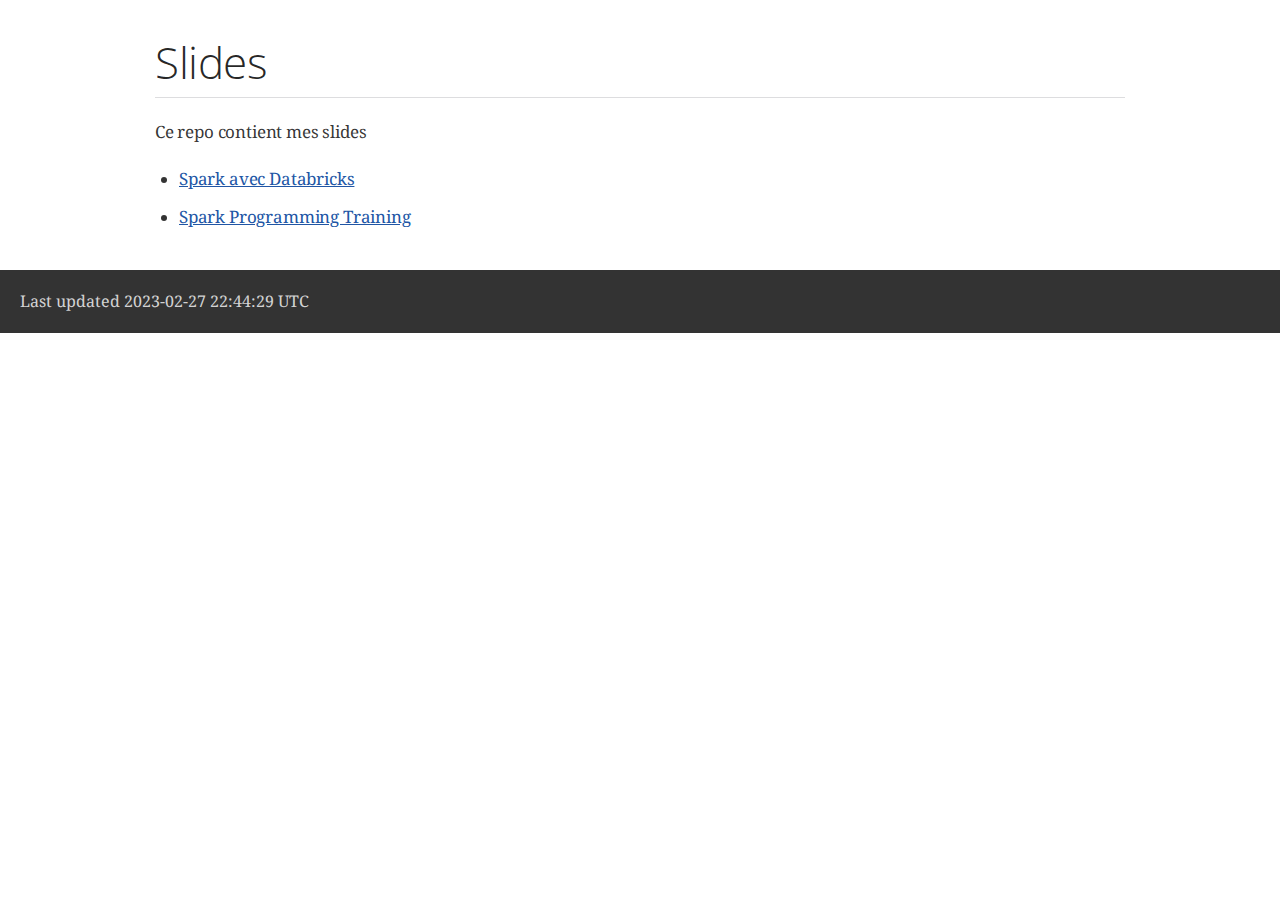
<file: index.html>
<!DOCTYPE html>
<html lang="en">
<head>
<meta charset="UTF-8">
<meta http-equiv="X-UA-Compatible" content="IE=edge">
<meta name="viewport" content="width=device-width, initial-scale=1.0">
<meta name="generator" content="Asciidoctor 2.0.18">
<title>Slides</title>
<link rel="stylesheet" href="https://fonts.googleapis.com/css?family=Open+Sans:300,300italic,400,400italic,600,600italic%7CNoto+Serif:400,400italic,700,700italic%7CDroid+Sans+Mono:400,700">
<style>
/*! Asciidoctor default stylesheet | MIT License | https://asciidoctor.org */
/* Uncomment the following line when using as a custom stylesheet */
/* @import "https://fonts.googleapis.com/css?family=Open+Sans:300,300italic,400,400italic,600,600italic%7CNoto+Serif:400,400italic,700,700italic%7CDroid+Sans+Mono:400,700"; */
html{font-family:sans-serif;-webkit-text-size-adjust:100%}
a{background:none}
a:focus{outline:thin dotted}
a:active,a:hover{outline:0}
h1{font-size:2em;margin:.67em 0}
b,strong{font-weight:bold}
abbr{font-size:.9em}
abbr[title]{cursor:help;border-bottom:1px dotted #dddddf;text-decoration:none}
dfn{font-style:italic}
hr{height:0}
mark{background:#ff0;color:#000}
code,kbd,pre,samp{font-family:monospace;font-size:1em}
pre{white-space:pre-wrap}
q{quotes:"\201C" "\201D" "\2018" "\2019"}
small{font-size:80%}
sub,sup{font-size:75%;line-height:0;position:relative;vertical-align:baseline}
sup{top:-.5em}
sub{bottom:-.25em}
img{border:0}
svg:not(:root){overflow:hidden}
figure{margin:0}
audio,video{display:inline-block}
audio:not([controls]){display:none;height:0}
fieldset{border:1px solid silver;margin:0 2px;padding:.35em .625em .75em}
legend{border:0;padding:0}
button,input,select,textarea{font-family:inherit;font-size:100%;margin:0}
button,input{line-height:normal}
button,select{text-transform:none}
button,html input[type=button],input[type=reset],input[type=submit]{-webkit-appearance:button;cursor:pointer}
button[disabled],html input[disabled]{cursor:default}
input[type=checkbox],input[type=radio]{padding:0}
button::-moz-focus-inner,input::-moz-focus-inner{border:0;padding:0}
textarea{overflow:auto;vertical-align:top}
table{border-collapse:collapse;border-spacing:0}
*,::before,::after{box-sizing:border-box}
html,body{font-size:100%}
body{background:#fff;color:rgba(0,0,0,.8);padding:0;margin:0;font-family:"Noto Serif","DejaVu Serif",serif;line-height:1;position:relative;cursor:auto;-moz-tab-size:4;-o-tab-size:4;tab-size:4;word-wrap:anywhere;-moz-osx-font-smoothing:grayscale;-webkit-font-smoothing:antialiased}
a:hover{cursor:pointer}
img,object,embed{max-width:100%;height:auto}
object,embed{height:100%}
img{-ms-interpolation-mode:bicubic}
.left{float:left!important}
.right{float:right!important}
.text-left{text-align:left!important}
.text-right{text-align:right!important}
.text-center{text-align:center!important}
.text-justify{text-align:justify!important}
.hide{display:none}
img,object,svg{display:inline-block;vertical-align:middle}
textarea{height:auto;min-height:50px}
select{width:100%}
.subheader,.admonitionblock td.content>.title,.audioblock>.title,.exampleblock>.title,.imageblock>.title,.listingblock>.title,.literalblock>.title,.stemblock>.title,.openblock>.title,.paragraph>.title,.quoteblock>.title,table.tableblock>.title,.verseblock>.title,.videoblock>.title,.dlist>.title,.olist>.title,.ulist>.title,.qlist>.title,.hdlist>.title{line-height:1.45;color:#7a2518;font-weight:400;margin-top:0;margin-bottom:.25em}
div,dl,dt,dd,ul,ol,li,h1,h2,h3,#toctitle,.sidebarblock>.content>.title,h4,h5,h6,pre,form,p,blockquote,th,td{margin:0;padding:0}
a{color:#2156a5;text-decoration:underline;line-height:inherit}
a:hover,a:focus{color:#1d4b8f}
a img{border:0}
p{line-height:1.6;margin-bottom:1.25em;text-rendering:optimizeLegibility}
p aside{font-size:.875em;line-height:1.35;font-style:italic}
h1,h2,h3,#toctitle,.sidebarblock>.content>.title,h4,h5,h6{font-family:"Open Sans","DejaVu Sans",sans-serif;font-weight:300;font-style:normal;color:#ba3925;text-rendering:optimizeLegibility;margin-top:1em;margin-bottom:.5em;line-height:1.0125em}
h1 small,h2 small,h3 small,#toctitle small,.sidebarblock>.content>.title small,h4 small,h5 small,h6 small{font-size:60%;color:#e99b8f;line-height:0}
h1{font-size:2.125em}
h2{font-size:1.6875em}
h3,#toctitle,.sidebarblock>.content>.title{font-size:1.375em}
h4,h5{font-size:1.125em}
h6{font-size:1em}
hr{border:solid #dddddf;border-width:1px 0 0;clear:both;margin:1.25em 0 1.1875em}
em,i{font-style:italic;line-height:inherit}
strong,b{font-weight:bold;line-height:inherit}
small{font-size:60%;line-height:inherit}
code{font-family:"Droid Sans Mono","DejaVu Sans Mono",monospace;font-weight:400;color:rgba(0,0,0,.9)}
ul,ol,dl{line-height:1.6;margin-bottom:1.25em;list-style-position:outside;font-family:inherit}
ul,ol{margin-left:1.5em}
ul li ul,ul li ol{margin-left:1.25em;margin-bottom:0}
ul.circle{list-style-type:circle}
ul.disc{list-style-type:disc}
ul.square{list-style-type:square}
ul.circle ul:not([class]),ul.disc ul:not([class]),ul.square ul:not([class]){list-style:inherit}
ol li ul,ol li ol{margin-left:1.25em;margin-bottom:0}
dl dt{margin-bottom:.3125em;font-weight:bold}
dl dd{margin-bottom:1.25em}
blockquote{margin:0 0 1.25em;padding:.5625em 1.25em 0 1.1875em;border-left:1px solid #ddd}
blockquote,blockquote p{line-height:1.6;color:rgba(0,0,0,.85)}
@media screen and (min-width:768px){h1,h2,h3,#toctitle,.sidebarblock>.content>.title,h4,h5,h6{line-height:1.2}
h1{font-size:2.75em}
h2{font-size:2.3125em}
h3,#toctitle,.sidebarblock>.content>.title{font-size:1.6875em}
h4{font-size:1.4375em}}
table{background:#fff;margin-bottom:1.25em;border:1px solid #dedede;word-wrap:normal}
table thead,table tfoot{background:#f7f8f7}
table thead tr th,table thead tr td,table tfoot tr th,table tfoot tr td{padding:.5em .625em .625em;font-size:inherit;color:rgba(0,0,0,.8);text-align:left}
table tr th,table tr td{padding:.5625em .625em;font-size:inherit;color:rgba(0,0,0,.8)}
table tr.even,table tr.alt{background:#f8f8f7}
table thead tr th,table tfoot tr th,table tbody tr td,table tr td,table tfoot tr td{line-height:1.6}
h1,h2,h3,#toctitle,.sidebarblock>.content>.title,h4,h5,h6{line-height:1.2;word-spacing:-.05em}
h1 strong,h2 strong,h3 strong,#toctitle strong,.sidebarblock>.content>.title strong,h4 strong,h5 strong,h6 strong{font-weight:400}
.center{margin-left:auto;margin-right:auto}
.stretch{width:100%}
.clearfix::before,.clearfix::after,.float-group::before,.float-group::after{content:" ";display:table}
.clearfix::after,.float-group::after{clear:both}
:not(pre).nobreak{word-wrap:normal}
:not(pre).nowrap{white-space:nowrap}
:not(pre).pre-wrap{white-space:pre-wrap}
:not(pre):not([class^=L])>code{font-size:.9375em;font-style:normal!important;letter-spacing:0;padding:.1em .5ex;word-spacing:-.15em;background:#f7f7f8;border-radius:4px;line-height:1.45;text-rendering:optimizeSpeed}
pre{color:rgba(0,0,0,.9);font-family:"Droid Sans Mono","DejaVu Sans Mono",monospace;line-height:1.45;text-rendering:optimizeSpeed}
pre code,pre pre{color:inherit;font-size:inherit;line-height:inherit}
pre>code{display:block}
pre.nowrap,pre.nowrap pre{white-space:pre;word-wrap:normal}
em em{font-style:normal}
strong strong{font-weight:400}
.keyseq{color:rgba(51,51,51,.8)}
kbd{font-family:"Droid Sans Mono","DejaVu Sans Mono",monospace;display:inline-block;color:rgba(0,0,0,.8);font-size:.65em;line-height:1.45;background:#f7f7f7;border:1px solid #ccc;border-radius:3px;box-shadow:0 1px 0 rgba(0,0,0,.2),inset 0 0 0 .1em #fff;margin:0 .15em;padding:.2em .5em;vertical-align:middle;position:relative;top:-.1em;white-space:nowrap}
.keyseq kbd:first-child{margin-left:0}
.keyseq kbd:last-child{margin-right:0}
.menuseq,.menuref{color:#000}
.menuseq b:not(.caret),.menuref{font-weight:inherit}
.menuseq{word-spacing:-.02em}
.menuseq b.caret{font-size:1.25em;line-height:.8}
.menuseq i.caret{font-weight:bold;text-align:center;width:.45em}
b.button::before,b.button::after{position:relative;top:-1px;font-weight:400}
b.button::before{content:"[";padding:0 3px 0 2px}
b.button::after{content:"]";padding:0 2px 0 3px}
p a>code:hover{color:rgba(0,0,0,.9)}
#header,#content,#footnotes,#footer{width:100%;margin:0 auto;max-width:62.5em;*zoom:1;position:relative;padding-left:.9375em;padding-right:.9375em}
#header::before,#header::after,#content::before,#content::after,#footnotes::before,#footnotes::after,#footer::before,#footer::after{content:" ";display:table}
#header::after,#content::after,#footnotes::after,#footer::after{clear:both}
#content{margin-top:1.25em}
#content::before{content:none}
#header>h1:first-child{color:rgba(0,0,0,.85);margin-top:2.25rem;margin-bottom:0}
#header>h1:first-child+#toc{margin-top:8px;border-top:1px solid #dddddf}
#header>h1:only-child,body.toc2 #header>h1:nth-last-child(2){border-bottom:1px solid #dddddf;padding-bottom:8px}
#header .details{border-bottom:1px solid #dddddf;line-height:1.45;padding-top:.25em;padding-bottom:.25em;padding-left:.25em;color:rgba(0,0,0,.6);display:flex;flex-flow:row wrap}
#header .details span:first-child{margin-left:-.125em}
#header .details span.email a{color:rgba(0,0,0,.85)}
#header .details br{display:none}
#header .details br+span::before{content:"\00a0\2013\00a0"}
#header .details br+span.author::before{content:"\00a0\22c5\00a0";color:rgba(0,0,0,.85)}
#header .details br+span#revremark::before{content:"\00a0|\00a0"}
#header #revnumber{text-transform:capitalize}
#header #revnumber::after{content:"\00a0"}
#content>h1:first-child:not([class]){color:rgba(0,0,0,.85);border-bottom:1px solid #dddddf;padding-bottom:8px;margin-top:0;padding-top:1rem;margin-bottom:1.25rem}
#toc{border-bottom:1px solid #e7e7e9;padding-bottom:.5em}
#toc>ul{margin-left:.125em}
#toc ul.sectlevel0>li>a{font-style:italic}
#toc ul.sectlevel0 ul.sectlevel1{margin:.5em 0}
#toc ul{font-family:"Open Sans","DejaVu Sans",sans-serif;list-style-type:none}
#toc li{line-height:1.3334;margin-top:.3334em}
#toc a{text-decoration:none}
#toc a:active{text-decoration:underline}
#toctitle{color:#7a2518;font-size:1.2em}
@media screen and (min-width:768px){#toctitle{font-size:1.375em}
body.toc2{padding-left:15em;padding-right:0}
#toc.toc2{margin-top:0!important;background:#f8f8f7;position:fixed;width:15em;left:0;top:0;border-right:1px solid #e7e7e9;border-top-width:0!important;border-bottom-width:0!important;z-index:1000;padding:1.25em 1em;height:100%;overflow:auto}
#toc.toc2 #toctitle{margin-top:0;margin-bottom:.8rem;font-size:1.2em}
#toc.toc2>ul{font-size:.9em;margin-bottom:0}
#toc.toc2 ul ul{margin-left:0;padding-left:1em}
#toc.toc2 ul.sectlevel0 ul.sectlevel1{padding-left:0;margin-top:.5em;margin-bottom:.5em}
body.toc2.toc-right{padding-left:0;padding-right:15em}
body.toc2.toc-right #toc.toc2{border-right-width:0;border-left:1px solid #e7e7e9;left:auto;right:0}}
@media screen and (min-width:1280px){body.toc2{padding-left:20em;padding-right:0}
#toc.toc2{width:20em}
#toc.toc2 #toctitle{font-size:1.375em}
#toc.toc2>ul{font-size:.95em}
#toc.toc2 ul ul{padding-left:1.25em}
body.toc2.toc-right{padding-left:0;padding-right:20em}}
#content #toc{border:1px solid #e0e0dc;margin-bottom:1.25em;padding:1.25em;background:#f8f8f7;border-radius:4px}
#content #toc>:first-child{margin-top:0}
#content #toc>:last-child{margin-bottom:0}
#footer{max-width:none;background:rgba(0,0,0,.8);padding:1.25em}
#footer-text{color:hsla(0,0%,100%,.8);line-height:1.44}
#content{margin-bottom:.625em}
.sect1{padding-bottom:.625em}
@media screen and (min-width:768px){#content{margin-bottom:1.25em}
.sect1{padding-bottom:1.25em}}
.sect1:last-child{padding-bottom:0}
.sect1+.sect1{border-top:1px solid #e7e7e9}
#content h1>a.anchor,h2>a.anchor,h3>a.anchor,#toctitle>a.anchor,.sidebarblock>.content>.title>a.anchor,h4>a.anchor,h5>a.anchor,h6>a.anchor{position:absolute;z-index:1001;width:1.5ex;margin-left:-1.5ex;display:block;text-decoration:none!important;visibility:hidden;text-align:center;font-weight:400}
#content h1>a.anchor::before,h2>a.anchor::before,h3>a.anchor::before,#toctitle>a.anchor::before,.sidebarblock>.content>.title>a.anchor::before,h4>a.anchor::before,h5>a.anchor::before,h6>a.anchor::before{content:"\00A7";font-size:.85em;display:block;padding-top:.1em}
#content h1:hover>a.anchor,#content h1>a.anchor:hover,h2:hover>a.anchor,h2>a.anchor:hover,h3:hover>a.anchor,#toctitle:hover>a.anchor,.sidebarblock>.content>.title:hover>a.anchor,h3>a.anchor:hover,#toctitle>a.anchor:hover,.sidebarblock>.content>.title>a.anchor:hover,h4:hover>a.anchor,h4>a.anchor:hover,h5:hover>a.anchor,h5>a.anchor:hover,h6:hover>a.anchor,h6>a.anchor:hover{visibility:visible}
#content h1>a.link,h2>a.link,h3>a.link,#toctitle>a.link,.sidebarblock>.content>.title>a.link,h4>a.link,h5>a.link,h6>a.link{color:#ba3925;text-decoration:none}
#content h1>a.link:hover,h2>a.link:hover,h3>a.link:hover,#toctitle>a.link:hover,.sidebarblock>.content>.title>a.link:hover,h4>a.link:hover,h5>a.link:hover,h6>a.link:hover{color:#a53221}
details,.audioblock,.imageblock,.literalblock,.listingblock,.stemblock,.videoblock{margin-bottom:1.25em}
details{margin-left:1.25rem}
details>summary{cursor:pointer;display:block;position:relative;line-height:1.6;margin-bottom:.625rem;outline:none;-webkit-tap-highlight-color:transparent}
details>summary::-webkit-details-marker{display:none}
details>summary::before{content:"";border:solid transparent;border-left:solid;border-width:.3em 0 .3em .5em;position:absolute;top:.5em;left:-1.25rem;transform:translateX(15%)}
details[open]>summary::before{border:solid transparent;border-top:solid;border-width:.5em .3em 0;transform:translateY(15%)}
details>summary::after{content:"";width:1.25rem;height:1em;position:absolute;top:.3em;left:-1.25rem}
.admonitionblock td.content>.title,.audioblock>.title,.exampleblock>.title,.imageblock>.title,.listingblock>.title,.literalblock>.title,.stemblock>.title,.openblock>.title,.paragraph>.title,.quoteblock>.title,table.tableblock>.title,.verseblock>.title,.videoblock>.title,.dlist>.title,.olist>.title,.ulist>.title,.qlist>.title,.hdlist>.title{text-rendering:optimizeLegibility;text-align:left;font-family:"Noto Serif","DejaVu Serif",serif;font-size:1rem;font-style:italic}
table.tableblock.fit-content>caption.title{white-space:nowrap;width:0}
.paragraph.lead>p,#preamble>.sectionbody>[class=paragraph]:first-of-type p{font-size:1.21875em;line-height:1.6;color:rgba(0,0,0,.85)}
.admonitionblock>table{border-collapse:separate;border:0;background:none;width:100%}
.admonitionblock>table td.icon{text-align:center;width:80px}
.admonitionblock>table td.icon img{max-width:none}
.admonitionblock>table td.icon .title{font-weight:bold;font-family:"Open Sans","DejaVu Sans",sans-serif;text-transform:uppercase}
.admonitionblock>table td.content{padding-left:1.125em;padding-right:1.25em;border-left:1px solid #dddddf;color:rgba(0,0,0,.6);word-wrap:anywhere}
.admonitionblock>table td.content>:last-child>:last-child{margin-bottom:0}
.exampleblock>.content{border:1px solid #e6e6e6;margin-bottom:1.25em;padding:1.25em;background:#fff;border-radius:4px}
.exampleblock>.content>:first-child{margin-top:0}
.exampleblock>.content>:last-child{margin-bottom:0}
.sidebarblock{border:1px solid #dbdbd6;margin-bottom:1.25em;padding:1.25em;background:#f3f3f2;border-radius:4px}
.sidebarblock>:first-child{margin-top:0}
.sidebarblock>:last-child{margin-bottom:0}
.sidebarblock>.content>.title{color:#7a2518;margin-top:0;text-align:center}
.exampleblock>.content>:last-child>:last-child,.exampleblock>.content .olist>ol>li:last-child>:last-child,.exampleblock>.content .ulist>ul>li:last-child>:last-child,.exampleblock>.content .qlist>ol>li:last-child>:last-child,.sidebarblock>.content>:last-child>:last-child,.sidebarblock>.content .olist>ol>li:last-child>:last-child,.sidebarblock>.content .ulist>ul>li:last-child>:last-child,.sidebarblock>.content .qlist>ol>li:last-child>:last-child{margin-bottom:0}
.literalblock pre,.listingblock>.content>pre{border-radius:4px;overflow-x:auto;padding:1em;font-size:.8125em}
@media screen and (min-width:768px){.literalblock pre,.listingblock>.content>pre{font-size:.90625em}}
@media screen and (min-width:1280px){.literalblock pre,.listingblock>.content>pre{font-size:1em}}
.literalblock pre,.listingblock>.content>pre:not(.highlight),.listingblock>.content>pre[class=highlight],.listingblock>.content>pre[class^="highlight "]{background:#f7f7f8}
.literalblock.output pre{color:#f7f7f8;background:rgba(0,0,0,.9)}
.listingblock>.content{position:relative}
.listingblock code[data-lang]::before{display:none;content:attr(data-lang);position:absolute;font-size:.75em;top:.425rem;right:.5rem;line-height:1;text-transform:uppercase;color:inherit;opacity:.5}
.listingblock:hover code[data-lang]::before{display:block}
.listingblock.terminal pre .command::before{content:attr(data-prompt);padding-right:.5em;color:inherit;opacity:.5}
.listingblock.terminal pre .command:not([data-prompt])::before{content:"$"}
.listingblock pre.highlightjs{padding:0}
.listingblock pre.highlightjs>code{padding:1em;border-radius:4px}
.listingblock pre.prettyprint{border-width:0}
.prettyprint{background:#f7f7f8}
pre.prettyprint .linenums{line-height:1.45;margin-left:2em}
pre.prettyprint li{background:none;list-style-type:inherit;padding-left:0}
pre.prettyprint li code[data-lang]::before{opacity:1}
pre.prettyprint li:not(:first-child) code[data-lang]::before{display:none}
table.linenotable{border-collapse:separate;border:0;margin-bottom:0;background:none}
table.linenotable td[class]{color:inherit;vertical-align:top;padding:0;line-height:inherit;white-space:normal}
table.linenotable td.code{padding-left:.75em}
table.linenotable td.linenos,pre.pygments .linenos{border-right:1px solid;opacity:.35;padding-right:.5em;-webkit-user-select:none;-moz-user-select:none;-ms-user-select:none;user-select:none}
pre.pygments span.linenos{display:inline-block;margin-right:.75em}
.quoteblock{margin:0 1em 1.25em 1.5em;display:table}
.quoteblock:not(.excerpt)>.title{margin-left:-1.5em;margin-bottom:.75em}
.quoteblock blockquote,.quoteblock p{color:rgba(0,0,0,.85);font-size:1.15rem;line-height:1.75;word-spacing:.1em;letter-spacing:0;font-style:italic;text-align:justify}
.quoteblock blockquote{margin:0;padding:0;border:0}
.quoteblock blockquote::before{content:"\201c";float:left;font-size:2.75em;font-weight:bold;line-height:.6em;margin-left:-.6em;color:#7a2518;text-shadow:0 1px 2px rgba(0,0,0,.1)}
.quoteblock blockquote>.paragraph:last-child p{margin-bottom:0}
.quoteblock .attribution{margin-top:.75em;margin-right:.5ex;text-align:right}
.verseblock{margin:0 1em 1.25em}
.verseblock pre{font-family:"Open Sans","DejaVu Sans",sans-serif;font-size:1.15rem;color:rgba(0,0,0,.85);font-weight:300;text-rendering:optimizeLegibility}
.verseblock pre strong{font-weight:400}
.verseblock .attribution{margin-top:1.25rem;margin-left:.5ex}
.quoteblock .attribution,.verseblock .attribution{font-size:.9375em;line-height:1.45;font-style:italic}
.quoteblock .attribution br,.verseblock .attribution br{display:none}
.quoteblock .attribution cite,.verseblock .attribution cite{display:block;letter-spacing:-.025em;color:rgba(0,0,0,.6)}
.quoteblock.abstract blockquote::before,.quoteblock.excerpt blockquote::before,.quoteblock .quoteblock blockquote::before{display:none}
.quoteblock.abstract blockquote,.quoteblock.abstract p,.quoteblock.excerpt blockquote,.quoteblock.excerpt p,.quoteblock .quoteblock blockquote,.quoteblock .quoteblock p{line-height:1.6;word-spacing:0}
.quoteblock.abstract{margin:0 1em 1.25em;display:block}
.quoteblock.abstract>.title{margin:0 0 .375em;font-size:1.15em;text-align:center}
.quoteblock.excerpt>blockquote,.quoteblock .quoteblock{padding:0 0 .25em 1em;border-left:.25em solid #dddddf}
.quoteblock.excerpt,.quoteblock .quoteblock{margin-left:0}
.quoteblock.excerpt blockquote,.quoteblock.excerpt p,.quoteblock .quoteblock blockquote,.quoteblock .quoteblock p{color:inherit;font-size:1.0625rem}
.quoteblock.excerpt .attribution,.quoteblock .quoteblock .attribution{color:inherit;font-size:.85rem;text-align:left;margin-right:0}
p.tableblock:last-child{margin-bottom:0}
td.tableblock>.content{margin-bottom:1.25em;word-wrap:anywhere}
td.tableblock>.content>:last-child{margin-bottom:-1.25em}
table.tableblock,th.tableblock,td.tableblock{border:0 solid #dedede}
table.grid-all>*>tr>*{border-width:1px}
table.grid-cols>*>tr>*{border-width:0 1px}
table.grid-rows>*>tr>*{border-width:1px 0}
table.frame-all{border-width:1px}
table.frame-ends{border-width:1px 0}
table.frame-sides{border-width:0 1px}
table.frame-none>colgroup+*>:first-child>*,table.frame-sides>colgroup+*>:first-child>*{border-top-width:0}
table.frame-none>:last-child>:last-child>*,table.frame-sides>:last-child>:last-child>*{border-bottom-width:0}
table.frame-none>*>tr>:first-child,table.frame-ends>*>tr>:first-child{border-left-width:0}
table.frame-none>*>tr>:last-child,table.frame-ends>*>tr>:last-child{border-right-width:0}
table.stripes-all>*>tr,table.stripes-odd>*>tr:nth-of-type(odd),table.stripes-even>*>tr:nth-of-type(even),table.stripes-hover>*>tr:hover{background:#f8f8f7}
th.halign-left,td.halign-left{text-align:left}
th.halign-right,td.halign-right{text-align:right}
th.halign-center,td.halign-center{text-align:center}
th.valign-top,td.valign-top{vertical-align:top}
th.valign-bottom,td.valign-bottom{vertical-align:bottom}
th.valign-middle,td.valign-middle{vertical-align:middle}
table thead th,table tfoot th{font-weight:bold}
tbody tr th{background:#f7f8f7}
tbody tr th,tbody tr th p,tfoot tr th,tfoot tr th p{color:rgba(0,0,0,.8);font-weight:bold}
p.tableblock>code:only-child{background:none;padding:0}
p.tableblock{font-size:1em}
ol{margin-left:1.75em}
ul li ol{margin-left:1.5em}
dl dd{margin-left:1.125em}
dl dd:last-child,dl dd:last-child>:last-child{margin-bottom:0}
li p,ul dd,ol dd,.olist .olist,.ulist .ulist,.ulist .olist,.olist .ulist{margin-bottom:.625em}
ul.checklist,ul.none,ol.none,ul.no-bullet,ol.no-bullet,ol.unnumbered,ul.unstyled,ol.unstyled{list-style-type:none}
ul.no-bullet,ol.no-bullet,ol.unnumbered{margin-left:.625em}
ul.unstyled,ol.unstyled{margin-left:0}
li>p:empty:only-child::before{content:"";display:inline-block}
ul.checklist>li>p:first-child{margin-left:-1em}
ul.checklist>li>p:first-child>.fa-square-o:first-child,ul.checklist>li>p:first-child>.fa-check-square-o:first-child{width:1.25em;font-size:.8em;position:relative;bottom:.125em}
ul.checklist>li>p:first-child>input[type=checkbox]:first-child{margin-right:.25em}
ul.inline{display:flex;flex-flow:row wrap;list-style:none;margin:0 0 .625em -1.25em}
ul.inline>li{margin-left:1.25em}
.unstyled dl dt{font-weight:400;font-style:normal}
ol.arabic{list-style-type:decimal}
ol.decimal{list-style-type:decimal-leading-zero}
ol.loweralpha{list-style-type:lower-alpha}
ol.upperalpha{list-style-type:upper-alpha}
ol.lowerroman{list-style-type:lower-roman}
ol.upperroman{list-style-type:upper-roman}
ol.lowergreek{list-style-type:lower-greek}
.hdlist>table,.colist>table{border:0;background:none}
.hdlist>table>tbody>tr,.colist>table>tbody>tr{background:none}
td.hdlist1,td.hdlist2{vertical-align:top;padding:0 .625em}
td.hdlist1{font-weight:bold;padding-bottom:1.25em}
td.hdlist2{word-wrap:anywhere}
.literalblock+.colist,.listingblock+.colist{margin-top:-.5em}
.colist td:not([class]):first-child{padding:.4em .75em 0;line-height:1;vertical-align:top}
.colist td:not([class]):first-child img{max-width:none}
.colist td:not([class]):last-child{padding:.25em 0}
.thumb,.th{line-height:0;display:inline-block;border:4px solid #fff;box-shadow:0 0 0 1px #ddd}
.imageblock.left{margin:.25em .625em 1.25em 0}
.imageblock.right{margin:.25em 0 1.25em .625em}
.imageblock>.title{margin-bottom:0}
.imageblock.thumb,.imageblock.th{border-width:6px}
.imageblock.thumb>.title,.imageblock.th>.title{padding:0 .125em}
.image.left,.image.right{margin-top:.25em;margin-bottom:.25em;display:inline-block;line-height:0}
.image.left{margin-right:.625em}
.image.right{margin-left:.625em}
a.image{text-decoration:none;display:inline-block}
a.image object{pointer-events:none}
sup.footnote,sup.footnoteref{font-size:.875em;position:static;vertical-align:super}
sup.footnote a,sup.footnoteref a{text-decoration:none}
sup.footnote a:active,sup.footnoteref a:active{text-decoration:underline}
#footnotes{padding-top:.75em;padding-bottom:.75em;margin-bottom:.625em}
#footnotes hr{width:20%;min-width:6.25em;margin:-.25em 0 .75em;border-width:1px 0 0}
#footnotes .footnote{padding:0 .375em 0 .225em;line-height:1.3334;font-size:.875em;margin-left:1.2em;margin-bottom:.2em}
#footnotes .footnote a:first-of-type{font-weight:bold;text-decoration:none;margin-left:-1.05em}
#footnotes .footnote:last-of-type{margin-bottom:0}
#content #footnotes{margin-top:-.625em;margin-bottom:0;padding:.75em 0}
div.unbreakable{page-break-inside:avoid}
.big{font-size:larger}
.small{font-size:smaller}
.underline{text-decoration:underline}
.overline{text-decoration:overline}
.line-through{text-decoration:line-through}
.aqua{color:#00bfbf}
.aqua-background{background:#00fafa}
.black{color:#000}
.black-background{background:#000}
.blue{color:#0000bf}
.blue-background{background:#0000fa}
.fuchsia{color:#bf00bf}
.fuchsia-background{background:#fa00fa}
.gray{color:#606060}
.gray-background{background:#7d7d7d}
.green{color:#006000}
.green-background{background:#007d00}
.lime{color:#00bf00}
.lime-background{background:#00fa00}
.maroon{color:#600000}
.maroon-background{background:#7d0000}
.navy{color:#000060}
.navy-background{background:#00007d}
.olive{color:#606000}
.olive-background{background:#7d7d00}
.purple{color:#600060}
.purple-background{background:#7d007d}
.red{color:#bf0000}
.red-background{background:#fa0000}
.silver{color:#909090}
.silver-background{background:#bcbcbc}
.teal{color:#006060}
.teal-background{background:#007d7d}
.white{color:#bfbfbf}
.white-background{background:#fafafa}
.yellow{color:#bfbf00}
.yellow-background{background:#fafa00}
span.icon>.fa{cursor:default}
a span.icon>.fa{cursor:inherit}
.admonitionblock td.icon [class^="fa icon-"]{font-size:2.5em;text-shadow:1px 1px 2px rgba(0,0,0,.5);cursor:default}
.admonitionblock td.icon .icon-note::before{content:"\f05a";color:#19407c}
.admonitionblock td.icon .icon-tip::before{content:"\f0eb";text-shadow:1px 1px 2px rgba(155,155,0,.8);color:#111}
.admonitionblock td.icon .icon-warning::before{content:"\f071";color:#bf6900}
.admonitionblock td.icon .icon-caution::before{content:"\f06d";color:#bf3400}
.admonitionblock td.icon .icon-important::before{content:"\f06a";color:#bf0000}
.conum[data-value]{display:inline-block;color:#fff!important;background:rgba(0,0,0,.8);border-radius:50%;text-align:center;font-size:.75em;width:1.67em;height:1.67em;line-height:1.67em;font-family:"Open Sans","DejaVu Sans",sans-serif;font-style:normal;font-weight:bold}
.conum[data-value] *{color:#fff!important}
.conum[data-value]+b{display:none}
.conum[data-value]::after{content:attr(data-value)}
pre .conum[data-value]{position:relative;top:-.125em}
b.conum *{color:inherit!important}
.conum:not([data-value]):empty{display:none}
dt,th.tableblock,td.content,div.footnote{text-rendering:optimizeLegibility}
h1,h2,p,td.content,span.alt,summary{letter-spacing:-.01em}
p strong,td.content strong,div.footnote strong{letter-spacing:-.005em}
p,blockquote,dt,td.content,span.alt,summary{font-size:1.0625rem}
p{margin-bottom:1.25rem}
.sidebarblock p,.sidebarblock dt,.sidebarblock td.content,p.tableblock{font-size:1em}
.exampleblock>.content{background:#fffef7;border-color:#e0e0dc;box-shadow:0 1px 4px #e0e0dc}
.print-only{display:none!important}
@page{margin:1.25cm .75cm}
@media print{*{box-shadow:none!important;text-shadow:none!important}
html{font-size:80%}
a{color:inherit!important;text-decoration:underline!important}
a.bare,a[href^="#"],a[href^="mailto:"]{text-decoration:none!important}
a[href^="http:"]:not(.bare)::after,a[href^="https:"]:not(.bare)::after{content:"(" attr(href) ")";display:inline-block;font-size:.875em;padding-left:.25em}
abbr[title]{border-bottom:1px dotted}
abbr[title]::after{content:" (" attr(title) ")"}
pre,blockquote,tr,img,object,svg{page-break-inside:avoid}
thead{display:table-header-group}
svg{max-width:100%}
p,blockquote,dt,td.content{font-size:1em;orphans:3;widows:3}
h2,h3,#toctitle,.sidebarblock>.content>.title{page-break-after:avoid}
#header,#content,#footnotes,#footer{max-width:none}
#toc,.sidebarblock,.exampleblock>.content{background:none!important}
#toc{border-bottom:1px solid #dddddf!important;padding-bottom:0!important}
body.book #header{text-align:center}
body.book #header>h1:first-child{border:0!important;margin:2.5em 0 1em}
body.book #header .details{border:0!important;display:block;padding:0!important}
body.book #header .details span:first-child{margin-left:0!important}
body.book #header .details br{display:block}
body.book #header .details br+span::before{content:none!important}
body.book #toc{border:0!important;text-align:left!important;padding:0!important;margin:0!important}
body.book #toc,body.book #preamble,body.book h1.sect0,body.book .sect1>h2{page-break-before:always}
.listingblock code[data-lang]::before{display:block}
#footer{padding:0 .9375em}
.hide-on-print{display:none!important}
.print-only{display:block!important}
.hide-for-print{display:none!important}
.show-for-print{display:inherit!important}}
@media amzn-kf8,print{#header>h1:first-child{margin-top:1.25rem}
.sect1{padding:0!important}
.sect1+.sect1{border:0}
#footer{background:none}
#footer-text{color:rgba(0,0,0,.6);font-size:.9em}}
@media amzn-kf8{#header,#content,#footnotes,#footer{padding:0}}
</style>
</head>
<body class="article">
<div id="header">
<h1>Slides</h1>
</div>
<div id="content">
<div class="paragraph">
<p>Ce repo contient mes slides</p>
</div>
<div class="ulist">
<ul>
<li>
<p><a href="SPKDAT2023/index_spkdat.html">Spark avec Databricks</a></p>
</li>
<li>
<p><a href="SPK2023/Spark_Programming_Training.html">Spark Programming Training</a></p>
</li>
</ul>
</div>
</div>
<div id="footer">
<div id="footer-text">
Last updated 2023-02-27 22:44:29 UTC
</div>
</div>
</body>
</html>
</file>
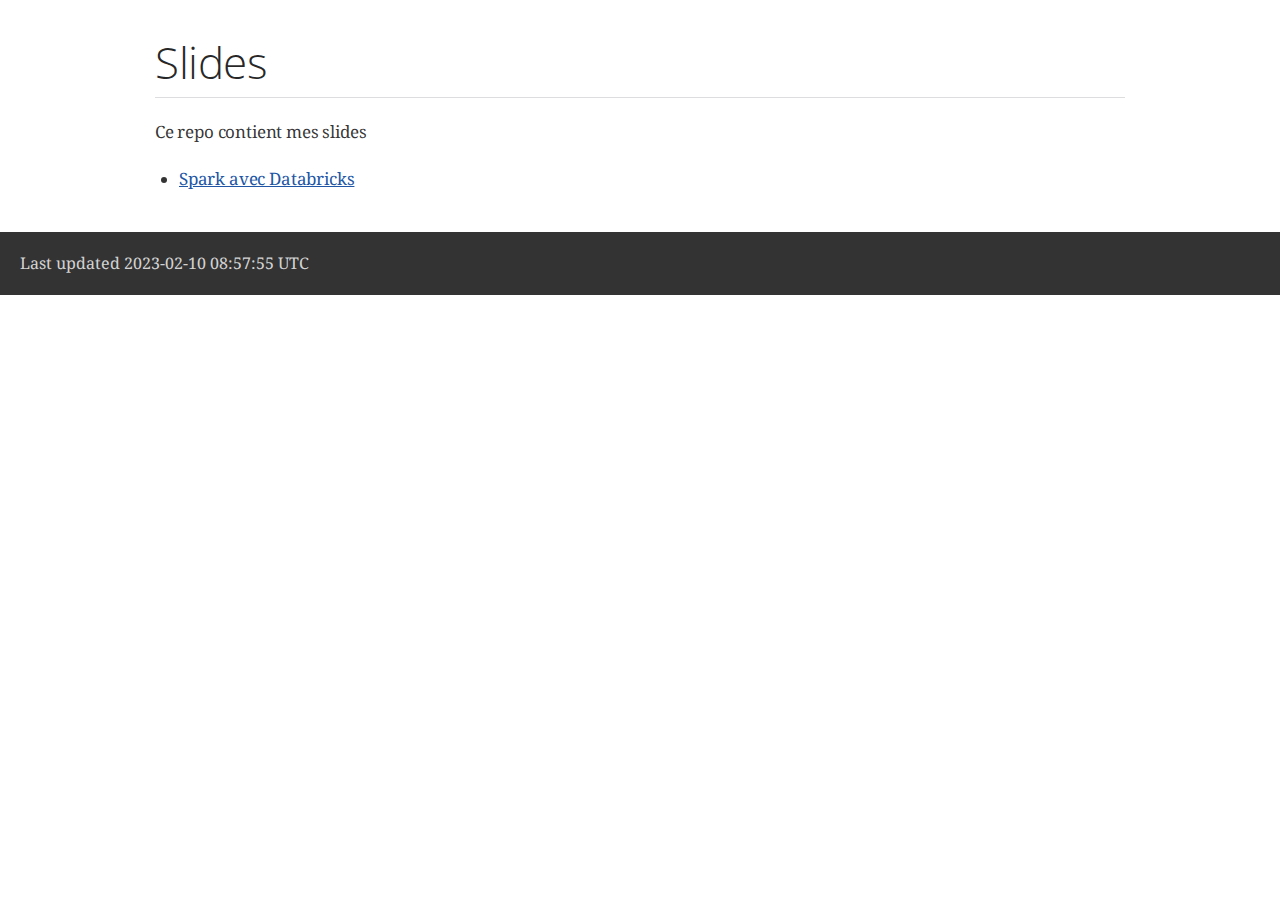
<file: README.html>
<!DOCTYPE html>
<html lang="en">
<head>
<meta charset="UTF-8">
<meta http-equiv="X-UA-Compatible" content="IE=edge">
<meta name="viewport" content="width=device-width, initial-scale=1.0">
<meta name="generator" content="Asciidoctor 2.0.18">
<title>Slides</title>
<link rel="stylesheet" href="https://fonts.googleapis.com/css?family=Open+Sans:300,300italic,400,400italic,600,600italic%7CNoto+Serif:400,400italic,700,700italic%7CDroid+Sans+Mono:400,700">
<style>
/*! Asciidoctor default stylesheet | MIT License | https://asciidoctor.org */
/* Uncomment the following line when using as a custom stylesheet */
/* @import "https://fonts.googleapis.com/css?family=Open+Sans:300,300italic,400,400italic,600,600italic%7CNoto+Serif:400,400italic,700,700italic%7CDroid+Sans+Mono:400,700"; */
html{font-family:sans-serif;-webkit-text-size-adjust:100%}
a{background:none}
a:focus{outline:thin dotted}
a:active,a:hover{outline:0}
h1{font-size:2em;margin:.67em 0}
b,strong{font-weight:bold}
abbr{font-size:.9em}
abbr[title]{cursor:help;border-bottom:1px dotted #dddddf;text-decoration:none}
dfn{font-style:italic}
hr{height:0}
mark{background:#ff0;color:#000}
code,kbd,pre,samp{font-family:monospace;font-size:1em}
pre{white-space:pre-wrap}
q{quotes:"\201C" "\201D" "\2018" "\2019"}
small{font-size:80%}
sub,sup{font-size:75%;line-height:0;position:relative;vertical-align:baseline}
sup{top:-.5em}
sub{bottom:-.25em}
img{border:0}
svg:not(:root){overflow:hidden}
figure{margin:0}
audio,video{display:inline-block}
audio:not([controls]){display:none;height:0}
fieldset{border:1px solid silver;margin:0 2px;padding:.35em .625em .75em}
legend{border:0;padding:0}
button,input,select,textarea{font-family:inherit;font-size:100%;margin:0}
button,input{line-height:normal}
button,select{text-transform:none}
button,html input[type=button],input[type=reset],input[type=submit]{-webkit-appearance:button;cursor:pointer}
button[disabled],html input[disabled]{cursor:default}
input[type=checkbox],input[type=radio]{padding:0}
button::-moz-focus-inner,input::-moz-focus-inner{border:0;padding:0}
textarea{overflow:auto;vertical-align:top}
table{border-collapse:collapse;border-spacing:0}
*,::before,::after{box-sizing:border-box}
html,body{font-size:100%}
body{background:#fff;color:rgba(0,0,0,.8);padding:0;margin:0;font-family:"Noto Serif","DejaVu Serif",serif;line-height:1;position:relative;cursor:auto;-moz-tab-size:4;-o-tab-size:4;tab-size:4;word-wrap:anywhere;-moz-osx-font-smoothing:grayscale;-webkit-font-smoothing:antialiased}
a:hover{cursor:pointer}
img,object,embed{max-width:100%;height:auto}
object,embed{height:100%}
img{-ms-interpolation-mode:bicubic}
.left{float:left!important}
.right{float:right!important}
.text-left{text-align:left!important}
.text-right{text-align:right!important}
.text-center{text-align:center!important}
.text-justify{text-align:justify!important}
.hide{display:none}
img,object,svg{display:inline-block;vertical-align:middle}
textarea{height:auto;min-height:50px}
select{width:100%}
.subheader,.admonitionblock td.content>.title,.audioblock>.title,.exampleblock>.title,.imageblock>.title,.listingblock>.title,.literalblock>.title,.stemblock>.title,.openblock>.title,.paragraph>.title,.quoteblock>.title,table.tableblock>.title,.verseblock>.title,.videoblock>.title,.dlist>.title,.olist>.title,.ulist>.title,.qlist>.title,.hdlist>.title{line-height:1.45;color:#7a2518;font-weight:400;margin-top:0;margin-bottom:.25em}
div,dl,dt,dd,ul,ol,li,h1,h2,h3,#toctitle,.sidebarblock>.content>.title,h4,h5,h6,pre,form,p,blockquote,th,td{margin:0;padding:0}
a{color:#2156a5;text-decoration:underline;line-height:inherit}
a:hover,a:focus{color:#1d4b8f}
a img{border:0}
p{line-height:1.6;margin-bottom:1.25em;text-rendering:optimizeLegibility}
p aside{font-size:.875em;line-height:1.35;font-style:italic}
h1,h2,h3,#toctitle,.sidebarblock>.content>.title,h4,h5,h6{font-family:"Open Sans","DejaVu Sans",sans-serif;font-weight:300;font-style:normal;color:#ba3925;text-rendering:optimizeLegibility;margin-top:1em;margin-bottom:.5em;line-height:1.0125em}
h1 small,h2 small,h3 small,#toctitle small,.sidebarblock>.content>.title small,h4 small,h5 small,h6 small{font-size:60%;color:#e99b8f;line-height:0}
h1{font-size:2.125em}
h2{font-size:1.6875em}
h3,#toctitle,.sidebarblock>.content>.title{font-size:1.375em}
h4,h5{font-size:1.125em}
h6{font-size:1em}
hr{border:solid #dddddf;border-width:1px 0 0;clear:both;margin:1.25em 0 1.1875em}
em,i{font-style:italic;line-height:inherit}
strong,b{font-weight:bold;line-height:inherit}
small{font-size:60%;line-height:inherit}
code{font-family:"Droid Sans Mono","DejaVu Sans Mono",monospace;font-weight:400;color:rgba(0,0,0,.9)}
ul,ol,dl{line-height:1.6;margin-bottom:1.25em;list-style-position:outside;font-family:inherit}
ul,ol{margin-left:1.5em}
ul li ul,ul li ol{margin-left:1.25em;margin-bottom:0}
ul.circle{list-style-type:circle}
ul.disc{list-style-type:disc}
ul.square{list-style-type:square}
ul.circle ul:not([class]),ul.disc ul:not([class]),ul.square ul:not([class]){list-style:inherit}
ol li ul,ol li ol{margin-left:1.25em;margin-bottom:0}
dl dt{margin-bottom:.3125em;font-weight:bold}
dl dd{margin-bottom:1.25em}
blockquote{margin:0 0 1.25em;padding:.5625em 1.25em 0 1.1875em;border-left:1px solid #ddd}
blockquote,blockquote p{line-height:1.6;color:rgba(0,0,0,.85)}
@media screen and (min-width:768px){h1,h2,h3,#toctitle,.sidebarblock>.content>.title,h4,h5,h6{line-height:1.2}
h1{font-size:2.75em}
h2{font-size:2.3125em}
h3,#toctitle,.sidebarblock>.content>.title{font-size:1.6875em}
h4{font-size:1.4375em}}
table{background:#fff;margin-bottom:1.25em;border:1px solid #dedede;word-wrap:normal}
table thead,table tfoot{background:#f7f8f7}
table thead tr th,table thead tr td,table tfoot tr th,table tfoot tr td{padding:.5em .625em .625em;font-size:inherit;color:rgba(0,0,0,.8);text-align:left}
table tr th,table tr td{padding:.5625em .625em;font-size:inherit;color:rgba(0,0,0,.8)}
table tr.even,table tr.alt{background:#f8f8f7}
table thead tr th,table tfoot tr th,table tbody tr td,table tr td,table tfoot tr td{line-height:1.6}
h1,h2,h3,#toctitle,.sidebarblock>.content>.title,h4,h5,h6{line-height:1.2;word-spacing:-.05em}
h1 strong,h2 strong,h3 strong,#toctitle strong,.sidebarblock>.content>.title strong,h4 strong,h5 strong,h6 strong{font-weight:400}
.center{margin-left:auto;margin-right:auto}
.stretch{width:100%}
.clearfix::before,.clearfix::after,.float-group::before,.float-group::after{content:" ";display:table}
.clearfix::after,.float-group::after{clear:both}
:not(pre).nobreak{word-wrap:normal}
:not(pre).nowrap{white-space:nowrap}
:not(pre).pre-wrap{white-space:pre-wrap}
:not(pre):not([class^=L])>code{font-size:.9375em;font-style:normal!important;letter-spacing:0;padding:.1em .5ex;word-spacing:-.15em;background:#f7f7f8;border-radius:4px;line-height:1.45;text-rendering:optimizeSpeed}
pre{color:rgba(0,0,0,.9);font-family:"Droid Sans Mono","DejaVu Sans Mono",monospace;line-height:1.45;text-rendering:optimizeSpeed}
pre code,pre pre{color:inherit;font-size:inherit;line-height:inherit}
pre>code{display:block}
pre.nowrap,pre.nowrap pre{white-space:pre;word-wrap:normal}
em em{font-style:normal}
strong strong{font-weight:400}
.keyseq{color:rgba(51,51,51,.8)}
kbd{font-family:"Droid Sans Mono","DejaVu Sans Mono",monospace;display:inline-block;color:rgba(0,0,0,.8);font-size:.65em;line-height:1.45;background:#f7f7f7;border:1px solid #ccc;border-radius:3px;box-shadow:0 1px 0 rgba(0,0,0,.2),inset 0 0 0 .1em #fff;margin:0 .15em;padding:.2em .5em;vertical-align:middle;position:relative;top:-.1em;white-space:nowrap}
.keyseq kbd:first-child{margin-left:0}
.keyseq kbd:last-child{margin-right:0}
.menuseq,.menuref{color:#000}
.menuseq b:not(.caret),.menuref{font-weight:inherit}
.menuseq{word-spacing:-.02em}
.menuseq b.caret{font-size:1.25em;line-height:.8}
.menuseq i.caret{font-weight:bold;text-align:center;width:.45em}
b.button::before,b.button::after{position:relative;top:-1px;font-weight:400}
b.button::before{content:"[";padding:0 3px 0 2px}
b.button::after{content:"]";padding:0 2px 0 3px}
p a>code:hover{color:rgba(0,0,0,.9)}
#header,#content,#footnotes,#footer{width:100%;margin:0 auto;max-width:62.5em;*zoom:1;position:relative;padding-left:.9375em;padding-right:.9375em}
#header::before,#header::after,#content::before,#content::after,#footnotes::before,#footnotes::after,#footer::before,#footer::after{content:" ";display:table}
#header::after,#content::after,#footnotes::after,#footer::after{clear:both}
#content{margin-top:1.25em}
#content::before{content:none}
#header>h1:first-child{color:rgba(0,0,0,.85);margin-top:2.25rem;margin-bottom:0}
#header>h1:first-child+#toc{margin-top:8px;border-top:1px solid #dddddf}
#header>h1:only-child,body.toc2 #header>h1:nth-last-child(2){border-bottom:1px solid #dddddf;padding-bottom:8px}
#header .details{border-bottom:1px solid #dddddf;line-height:1.45;padding-top:.25em;padding-bottom:.25em;padding-left:.25em;color:rgba(0,0,0,.6);display:flex;flex-flow:row wrap}
#header .details span:first-child{margin-left:-.125em}
#header .details span.email a{color:rgba(0,0,0,.85)}
#header .details br{display:none}
#header .details br+span::before{content:"\00a0\2013\00a0"}
#header .details br+span.author::before{content:"\00a0\22c5\00a0";color:rgba(0,0,0,.85)}
#header .details br+span#revremark::before{content:"\00a0|\00a0"}
#header #revnumber{text-transform:capitalize}
#header #revnumber::after{content:"\00a0"}
#content>h1:first-child:not([class]){color:rgba(0,0,0,.85);border-bottom:1px solid #dddddf;padding-bottom:8px;margin-top:0;padding-top:1rem;margin-bottom:1.25rem}
#toc{border-bottom:1px solid #e7e7e9;padding-bottom:.5em}
#toc>ul{margin-left:.125em}
#toc ul.sectlevel0>li>a{font-style:italic}
#toc ul.sectlevel0 ul.sectlevel1{margin:.5em 0}
#toc ul{font-family:"Open Sans","DejaVu Sans",sans-serif;list-style-type:none}
#toc li{line-height:1.3334;margin-top:.3334em}
#toc a{text-decoration:none}
#toc a:active{text-decoration:underline}
#toctitle{color:#7a2518;font-size:1.2em}
@media screen and (min-width:768px){#toctitle{font-size:1.375em}
body.toc2{padding-left:15em;padding-right:0}
#toc.toc2{margin-top:0!important;background:#f8f8f7;position:fixed;width:15em;left:0;top:0;border-right:1px solid #e7e7e9;border-top-width:0!important;border-bottom-width:0!important;z-index:1000;padding:1.25em 1em;height:100%;overflow:auto}
#toc.toc2 #toctitle{margin-top:0;margin-bottom:.8rem;font-size:1.2em}
#toc.toc2>ul{font-size:.9em;margin-bottom:0}
#toc.toc2 ul ul{margin-left:0;padding-left:1em}
#toc.toc2 ul.sectlevel0 ul.sectlevel1{padding-left:0;margin-top:.5em;margin-bottom:.5em}
body.toc2.toc-right{padding-left:0;padding-right:15em}
body.toc2.toc-right #toc.toc2{border-right-width:0;border-left:1px solid #e7e7e9;left:auto;right:0}}
@media screen and (min-width:1280px){body.toc2{padding-left:20em;padding-right:0}
#toc.toc2{width:20em}
#toc.toc2 #toctitle{font-size:1.375em}
#toc.toc2>ul{font-size:.95em}
#toc.toc2 ul ul{padding-left:1.25em}
body.toc2.toc-right{padding-left:0;padding-right:20em}}
#content #toc{border:1px solid #e0e0dc;margin-bottom:1.25em;padding:1.25em;background:#f8f8f7;border-radius:4px}
#content #toc>:first-child{margin-top:0}
#content #toc>:last-child{margin-bottom:0}
#footer{max-width:none;background:rgba(0,0,0,.8);padding:1.25em}
#footer-text{color:hsla(0,0%,100%,.8);line-height:1.44}
#content{margin-bottom:.625em}
.sect1{padding-bottom:.625em}
@media screen and (min-width:768px){#content{margin-bottom:1.25em}
.sect1{padding-bottom:1.25em}}
.sect1:last-child{padding-bottom:0}
.sect1+.sect1{border-top:1px solid #e7e7e9}
#content h1>a.anchor,h2>a.anchor,h3>a.anchor,#toctitle>a.anchor,.sidebarblock>.content>.title>a.anchor,h4>a.anchor,h5>a.anchor,h6>a.anchor{position:absolute;z-index:1001;width:1.5ex;margin-left:-1.5ex;display:block;text-decoration:none!important;visibility:hidden;text-align:center;font-weight:400}
#content h1>a.anchor::before,h2>a.anchor::before,h3>a.anchor::before,#toctitle>a.anchor::before,.sidebarblock>.content>.title>a.anchor::before,h4>a.anchor::before,h5>a.anchor::before,h6>a.anchor::before{content:"\00A7";font-size:.85em;display:block;padding-top:.1em}
#content h1:hover>a.anchor,#content h1>a.anchor:hover,h2:hover>a.anchor,h2>a.anchor:hover,h3:hover>a.anchor,#toctitle:hover>a.anchor,.sidebarblock>.content>.title:hover>a.anchor,h3>a.anchor:hover,#toctitle>a.anchor:hover,.sidebarblock>.content>.title>a.anchor:hover,h4:hover>a.anchor,h4>a.anchor:hover,h5:hover>a.anchor,h5>a.anchor:hover,h6:hover>a.anchor,h6>a.anchor:hover{visibility:visible}
#content h1>a.link,h2>a.link,h3>a.link,#toctitle>a.link,.sidebarblock>.content>.title>a.link,h4>a.link,h5>a.link,h6>a.link{color:#ba3925;text-decoration:none}
#content h1>a.link:hover,h2>a.link:hover,h3>a.link:hover,#toctitle>a.link:hover,.sidebarblock>.content>.title>a.link:hover,h4>a.link:hover,h5>a.link:hover,h6>a.link:hover{color:#a53221}
details,.audioblock,.imageblock,.literalblock,.listingblock,.stemblock,.videoblock{margin-bottom:1.25em}
details{margin-left:1.25rem}
details>summary{cursor:pointer;display:block;position:relative;line-height:1.6;margin-bottom:.625rem;outline:none;-webkit-tap-highlight-color:transparent}
details>summary::-webkit-details-marker{display:none}
details>summary::before{content:"";border:solid transparent;border-left:solid;border-width:.3em 0 .3em .5em;position:absolute;top:.5em;left:-1.25rem;transform:translateX(15%)}
details[open]>summary::before{border:solid transparent;border-top:solid;border-width:.5em .3em 0;transform:translateY(15%)}
details>summary::after{content:"";width:1.25rem;height:1em;position:absolute;top:.3em;left:-1.25rem}
.admonitionblock td.content>.title,.audioblock>.title,.exampleblock>.title,.imageblock>.title,.listingblock>.title,.literalblock>.title,.stemblock>.title,.openblock>.title,.paragraph>.title,.quoteblock>.title,table.tableblock>.title,.verseblock>.title,.videoblock>.title,.dlist>.title,.olist>.title,.ulist>.title,.qlist>.title,.hdlist>.title{text-rendering:optimizeLegibility;text-align:left;font-family:"Noto Serif","DejaVu Serif",serif;font-size:1rem;font-style:italic}
table.tableblock.fit-content>caption.title{white-space:nowrap;width:0}
.paragraph.lead>p,#preamble>.sectionbody>[class=paragraph]:first-of-type p{font-size:1.21875em;line-height:1.6;color:rgba(0,0,0,.85)}
.admonitionblock>table{border-collapse:separate;border:0;background:none;width:100%}
.admonitionblock>table td.icon{text-align:center;width:80px}
.admonitionblock>table td.icon img{max-width:none}
.admonitionblock>table td.icon .title{font-weight:bold;font-family:"Open Sans","DejaVu Sans",sans-serif;text-transform:uppercase}
.admonitionblock>table td.content{padding-left:1.125em;padding-right:1.25em;border-left:1px solid #dddddf;color:rgba(0,0,0,.6);word-wrap:anywhere}
.admonitionblock>table td.content>:last-child>:last-child{margin-bottom:0}
.exampleblock>.content{border:1px solid #e6e6e6;margin-bottom:1.25em;padding:1.25em;background:#fff;border-radius:4px}
.exampleblock>.content>:first-child{margin-top:0}
.exampleblock>.content>:last-child{margin-bottom:0}
.sidebarblock{border:1px solid #dbdbd6;margin-bottom:1.25em;padding:1.25em;background:#f3f3f2;border-radius:4px}
.sidebarblock>:first-child{margin-top:0}
.sidebarblock>:last-child{margin-bottom:0}
.sidebarblock>.content>.title{color:#7a2518;margin-top:0;text-align:center}
.exampleblock>.content>:last-child>:last-child,.exampleblock>.content .olist>ol>li:last-child>:last-child,.exampleblock>.content .ulist>ul>li:last-child>:last-child,.exampleblock>.content .qlist>ol>li:last-child>:last-child,.sidebarblock>.content>:last-child>:last-child,.sidebarblock>.content .olist>ol>li:last-child>:last-child,.sidebarblock>.content .ulist>ul>li:last-child>:last-child,.sidebarblock>.content .qlist>ol>li:last-child>:last-child{margin-bottom:0}
.literalblock pre,.listingblock>.content>pre{border-radius:4px;overflow-x:auto;padding:1em;font-size:.8125em}
@media screen and (min-width:768px){.literalblock pre,.listingblock>.content>pre{font-size:.90625em}}
@media screen and (min-width:1280px){.literalblock pre,.listingblock>.content>pre{font-size:1em}}
.literalblock pre,.listingblock>.content>pre:not(.highlight),.listingblock>.content>pre[class=highlight],.listingblock>.content>pre[class^="highlight "]{background:#f7f7f8}
.literalblock.output pre{color:#f7f7f8;background:rgba(0,0,0,.9)}
.listingblock>.content{position:relative}
.listingblock code[data-lang]::before{display:none;content:attr(data-lang);position:absolute;font-size:.75em;top:.425rem;right:.5rem;line-height:1;text-transform:uppercase;color:inherit;opacity:.5}
.listingblock:hover code[data-lang]::before{display:block}
.listingblock.terminal pre .command::before{content:attr(data-prompt);padding-right:.5em;color:inherit;opacity:.5}
.listingblock.terminal pre .command:not([data-prompt])::before{content:"$"}
.listingblock pre.highlightjs{padding:0}
.listingblock pre.highlightjs>code{padding:1em;border-radius:4px}
.listingblock pre.prettyprint{border-width:0}
.prettyprint{background:#f7f7f8}
pre.prettyprint .linenums{line-height:1.45;margin-left:2em}
pre.prettyprint li{background:none;list-style-type:inherit;padding-left:0}
pre.prettyprint li code[data-lang]::before{opacity:1}
pre.prettyprint li:not(:first-child) code[data-lang]::before{display:none}
table.linenotable{border-collapse:separate;border:0;margin-bottom:0;background:none}
table.linenotable td[class]{color:inherit;vertical-align:top;padding:0;line-height:inherit;white-space:normal}
table.linenotable td.code{padding-left:.75em}
table.linenotable td.linenos,pre.pygments .linenos{border-right:1px solid;opacity:.35;padding-right:.5em;-webkit-user-select:none;-moz-user-select:none;-ms-user-select:none;user-select:none}
pre.pygments span.linenos{display:inline-block;margin-right:.75em}
.quoteblock{margin:0 1em 1.25em 1.5em;display:table}
.quoteblock:not(.excerpt)>.title{margin-left:-1.5em;margin-bottom:.75em}
.quoteblock blockquote,.quoteblock p{color:rgba(0,0,0,.85);font-size:1.15rem;line-height:1.75;word-spacing:.1em;letter-spacing:0;font-style:italic;text-align:justify}
.quoteblock blockquote{margin:0;padding:0;border:0}
.quoteblock blockquote::before{content:"\201c";float:left;font-size:2.75em;font-weight:bold;line-height:.6em;margin-left:-.6em;color:#7a2518;text-shadow:0 1px 2px rgba(0,0,0,.1)}
.quoteblock blockquote>.paragraph:last-child p{margin-bottom:0}
.quoteblock .attribution{margin-top:.75em;margin-right:.5ex;text-align:right}
.verseblock{margin:0 1em 1.25em}
.verseblock pre{font-family:"Open Sans","DejaVu Sans",sans-serif;font-size:1.15rem;color:rgba(0,0,0,.85);font-weight:300;text-rendering:optimizeLegibility}
.verseblock pre strong{font-weight:400}
.verseblock .attribution{margin-top:1.25rem;margin-left:.5ex}
.quoteblock .attribution,.verseblock .attribution{font-size:.9375em;line-height:1.45;font-style:italic}
.quoteblock .attribution br,.verseblock .attribution br{display:none}
.quoteblock .attribution cite,.verseblock .attribution cite{display:block;letter-spacing:-.025em;color:rgba(0,0,0,.6)}
.quoteblock.abstract blockquote::before,.quoteblock.excerpt blockquote::before,.quoteblock .quoteblock blockquote::before{display:none}
.quoteblock.abstract blockquote,.quoteblock.abstract p,.quoteblock.excerpt blockquote,.quoteblock.excerpt p,.quoteblock .quoteblock blockquote,.quoteblock .quoteblock p{line-height:1.6;word-spacing:0}
.quoteblock.abstract{margin:0 1em 1.25em;display:block}
.quoteblock.abstract>.title{margin:0 0 .375em;font-size:1.15em;text-align:center}
.quoteblock.excerpt>blockquote,.quoteblock .quoteblock{padding:0 0 .25em 1em;border-left:.25em solid #dddddf}
.quoteblock.excerpt,.quoteblock .quoteblock{margin-left:0}
.quoteblock.excerpt blockquote,.quoteblock.excerpt p,.quoteblock .quoteblock blockquote,.quoteblock .quoteblock p{color:inherit;font-size:1.0625rem}
.quoteblock.excerpt .attribution,.quoteblock .quoteblock .attribution{color:inherit;font-size:.85rem;text-align:left;margin-right:0}
p.tableblock:last-child{margin-bottom:0}
td.tableblock>.content{margin-bottom:1.25em;word-wrap:anywhere}
td.tableblock>.content>:last-child{margin-bottom:-1.25em}
table.tableblock,th.tableblock,td.tableblock{border:0 solid #dedede}
table.grid-all>*>tr>*{border-width:1px}
table.grid-cols>*>tr>*{border-width:0 1px}
table.grid-rows>*>tr>*{border-width:1px 0}
table.frame-all{border-width:1px}
table.frame-ends{border-width:1px 0}
table.frame-sides{border-width:0 1px}
table.frame-none>colgroup+*>:first-child>*,table.frame-sides>colgroup+*>:first-child>*{border-top-width:0}
table.frame-none>:last-child>:last-child>*,table.frame-sides>:last-child>:last-child>*{border-bottom-width:0}
table.frame-none>*>tr>:first-child,table.frame-ends>*>tr>:first-child{border-left-width:0}
table.frame-none>*>tr>:last-child,table.frame-ends>*>tr>:last-child{border-right-width:0}
table.stripes-all>*>tr,table.stripes-odd>*>tr:nth-of-type(odd),table.stripes-even>*>tr:nth-of-type(even),table.stripes-hover>*>tr:hover{background:#f8f8f7}
th.halign-left,td.halign-left{text-align:left}
th.halign-right,td.halign-right{text-align:right}
th.halign-center,td.halign-center{text-align:center}
th.valign-top,td.valign-top{vertical-align:top}
th.valign-bottom,td.valign-bottom{vertical-align:bottom}
th.valign-middle,td.valign-middle{vertical-align:middle}
table thead th,table tfoot th{font-weight:bold}
tbody tr th{background:#f7f8f7}
tbody tr th,tbody tr th p,tfoot tr th,tfoot tr th p{color:rgba(0,0,0,.8);font-weight:bold}
p.tableblock>code:only-child{background:none;padding:0}
p.tableblock{font-size:1em}
ol{margin-left:1.75em}
ul li ol{margin-left:1.5em}
dl dd{margin-left:1.125em}
dl dd:last-child,dl dd:last-child>:last-child{margin-bottom:0}
li p,ul dd,ol dd,.olist .olist,.ulist .ulist,.ulist .olist,.olist .ulist{margin-bottom:.625em}
ul.checklist,ul.none,ol.none,ul.no-bullet,ol.no-bullet,ol.unnumbered,ul.unstyled,ol.unstyled{list-style-type:none}
ul.no-bullet,ol.no-bullet,ol.unnumbered{margin-left:.625em}
ul.unstyled,ol.unstyled{margin-left:0}
li>p:empty:only-child::before{content:"";display:inline-block}
ul.checklist>li>p:first-child{margin-left:-1em}
ul.checklist>li>p:first-child>.fa-square-o:first-child,ul.checklist>li>p:first-child>.fa-check-square-o:first-child{width:1.25em;font-size:.8em;position:relative;bottom:.125em}
ul.checklist>li>p:first-child>input[type=checkbox]:first-child{margin-right:.25em}
ul.inline{display:flex;flex-flow:row wrap;list-style:none;margin:0 0 .625em -1.25em}
ul.inline>li{margin-left:1.25em}
.unstyled dl dt{font-weight:400;font-style:normal}
ol.arabic{list-style-type:decimal}
ol.decimal{list-style-type:decimal-leading-zero}
ol.loweralpha{list-style-type:lower-alpha}
ol.upperalpha{list-style-type:upper-alpha}
ol.lowerroman{list-style-type:lower-roman}
ol.upperroman{list-style-type:upper-roman}
ol.lowergreek{list-style-type:lower-greek}
.hdlist>table,.colist>table{border:0;background:none}
.hdlist>table>tbody>tr,.colist>table>tbody>tr{background:none}
td.hdlist1,td.hdlist2{vertical-align:top;padding:0 .625em}
td.hdlist1{font-weight:bold;padding-bottom:1.25em}
td.hdlist2{word-wrap:anywhere}
.literalblock+.colist,.listingblock+.colist{margin-top:-.5em}
.colist td:not([class]):first-child{padding:.4em .75em 0;line-height:1;vertical-align:top}
.colist td:not([class]):first-child img{max-width:none}
.colist td:not([class]):last-child{padding:.25em 0}
.thumb,.th{line-height:0;display:inline-block;border:4px solid #fff;box-shadow:0 0 0 1px #ddd}
.imageblock.left{margin:.25em .625em 1.25em 0}
.imageblock.right{margin:.25em 0 1.25em .625em}
.imageblock>.title{margin-bottom:0}
.imageblock.thumb,.imageblock.th{border-width:6px}
.imageblock.thumb>.title,.imageblock.th>.title{padding:0 .125em}
.image.left,.image.right{margin-top:.25em;margin-bottom:.25em;display:inline-block;line-height:0}
.image.left{margin-right:.625em}
.image.right{margin-left:.625em}
a.image{text-decoration:none;display:inline-block}
a.image object{pointer-events:none}
sup.footnote,sup.footnoteref{font-size:.875em;position:static;vertical-align:super}
sup.footnote a,sup.footnoteref a{text-decoration:none}
sup.footnote a:active,sup.footnoteref a:active{text-decoration:underline}
#footnotes{padding-top:.75em;padding-bottom:.75em;margin-bottom:.625em}
#footnotes hr{width:20%;min-width:6.25em;margin:-.25em 0 .75em;border-width:1px 0 0}
#footnotes .footnote{padding:0 .375em 0 .225em;line-height:1.3334;font-size:.875em;margin-left:1.2em;margin-bottom:.2em}
#footnotes .footnote a:first-of-type{font-weight:bold;text-decoration:none;margin-left:-1.05em}
#footnotes .footnote:last-of-type{margin-bottom:0}
#content #footnotes{margin-top:-.625em;margin-bottom:0;padding:.75em 0}
div.unbreakable{page-break-inside:avoid}
.big{font-size:larger}
.small{font-size:smaller}
.underline{text-decoration:underline}
.overline{text-decoration:overline}
.line-through{text-decoration:line-through}
.aqua{color:#00bfbf}
.aqua-background{background:#00fafa}
.black{color:#000}
.black-background{background:#000}
.blue{color:#0000bf}
.blue-background{background:#0000fa}
.fuchsia{color:#bf00bf}
.fuchsia-background{background:#fa00fa}
.gray{color:#606060}
.gray-background{background:#7d7d7d}
.green{color:#006000}
.green-background{background:#007d00}
.lime{color:#00bf00}
.lime-background{background:#00fa00}
.maroon{color:#600000}
.maroon-background{background:#7d0000}
.navy{color:#000060}
.navy-background{background:#00007d}
.olive{color:#606000}
.olive-background{background:#7d7d00}
.purple{color:#600060}
.purple-background{background:#7d007d}
.red{color:#bf0000}
.red-background{background:#fa0000}
.silver{color:#909090}
.silver-background{background:#bcbcbc}
.teal{color:#006060}
.teal-background{background:#007d7d}
.white{color:#bfbfbf}
.white-background{background:#fafafa}
.yellow{color:#bfbf00}
.yellow-background{background:#fafa00}
span.icon>.fa{cursor:default}
a span.icon>.fa{cursor:inherit}
.admonitionblock td.icon [class^="fa icon-"]{font-size:2.5em;text-shadow:1px 1px 2px rgba(0,0,0,.5);cursor:default}
.admonitionblock td.icon .icon-note::before{content:"\f05a";color:#19407c}
.admonitionblock td.icon .icon-tip::before{content:"\f0eb";text-shadow:1px 1px 2px rgba(155,155,0,.8);color:#111}
.admonitionblock td.icon .icon-warning::before{content:"\f071";color:#bf6900}
.admonitionblock td.icon .icon-caution::before{content:"\f06d";color:#bf3400}
.admonitionblock td.icon .icon-important::before{content:"\f06a";color:#bf0000}
.conum[data-value]{display:inline-block;color:#fff!important;background:rgba(0,0,0,.8);border-radius:50%;text-align:center;font-size:.75em;width:1.67em;height:1.67em;line-height:1.67em;font-family:"Open Sans","DejaVu Sans",sans-serif;font-style:normal;font-weight:bold}
.conum[data-value] *{color:#fff!important}
.conum[data-value]+b{display:none}
.conum[data-value]::after{content:attr(data-value)}
pre .conum[data-value]{position:relative;top:-.125em}
b.conum *{color:inherit!important}
.conum:not([data-value]):empty{display:none}
dt,th.tableblock,td.content,div.footnote{text-rendering:optimizeLegibility}
h1,h2,p,td.content,span.alt,summary{letter-spacing:-.01em}
p strong,td.content strong,div.footnote strong{letter-spacing:-.005em}
p,blockquote,dt,td.content,span.alt,summary{font-size:1.0625rem}
p{margin-bottom:1.25rem}
.sidebarblock p,.sidebarblock dt,.sidebarblock td.content,p.tableblock{font-size:1em}
.exampleblock>.content{background:#fffef7;border-color:#e0e0dc;box-shadow:0 1px 4px #e0e0dc}
.print-only{display:none!important}
@page{margin:1.25cm .75cm}
@media print{*{box-shadow:none!important;text-shadow:none!important}
html{font-size:80%}
a{color:inherit!important;text-decoration:underline!important}
a.bare,a[href^="#"],a[href^="mailto:"]{text-decoration:none!important}
a[href^="http:"]:not(.bare)::after,a[href^="https:"]:not(.bare)::after{content:"(" attr(href) ")";display:inline-block;font-size:.875em;padding-left:.25em}
abbr[title]{border-bottom:1px dotted}
abbr[title]::after{content:" (" attr(title) ")"}
pre,blockquote,tr,img,object,svg{page-break-inside:avoid}
thead{display:table-header-group}
svg{max-width:100%}
p,blockquote,dt,td.content{font-size:1em;orphans:3;widows:3}
h2,h3,#toctitle,.sidebarblock>.content>.title{page-break-after:avoid}
#header,#content,#footnotes,#footer{max-width:none}
#toc,.sidebarblock,.exampleblock>.content{background:none!important}
#toc{border-bottom:1px solid #dddddf!important;padding-bottom:0!important}
body.book #header{text-align:center}
body.book #header>h1:first-child{border:0!important;margin:2.5em 0 1em}
body.book #header .details{border:0!important;display:block;padding:0!important}
body.book #header .details span:first-child{margin-left:0!important}
body.book #header .details br{display:block}
body.book #header .details br+span::before{content:none!important}
body.book #toc{border:0!important;text-align:left!important;padding:0!important;margin:0!important}
body.book #toc,body.book #preamble,body.book h1.sect0,body.book .sect1>h2{page-break-before:always}
.listingblock code[data-lang]::before{display:block}
#footer{padding:0 .9375em}
.hide-on-print{display:none!important}
.print-only{display:block!important}
.hide-for-print{display:none!important}
.show-for-print{display:inherit!important}}
@media amzn-kf8,print{#header>h1:first-child{margin-top:1.25rem}
.sect1{padding:0!important}
.sect1+.sect1{border:0}
#footer{background:none}
#footer-text{color:rgba(0,0,0,.6);font-size:.9em}}
@media amzn-kf8{#header,#content,#footnotes,#footer{padding:0}}
</style>
</head>
<body class="article">
<div id="header">
<h1>Slides</h1>
</div>
<div id="content">
<div class="paragraph">
<p>Ce repo contient mes slides</p>
</div>
<div class="ulist">
<ul>
<li>
<p><a href="SPKDAT2023/index_spkdat.html">Spark avec Databricks</a></p>
</li>
</ul>
</div>
</div>
<div id="footer">
<div id="footer-text">
Last updated 2023-02-10 08:57:55 UTC
</div>
</div>
</body>
</html>
</file>
